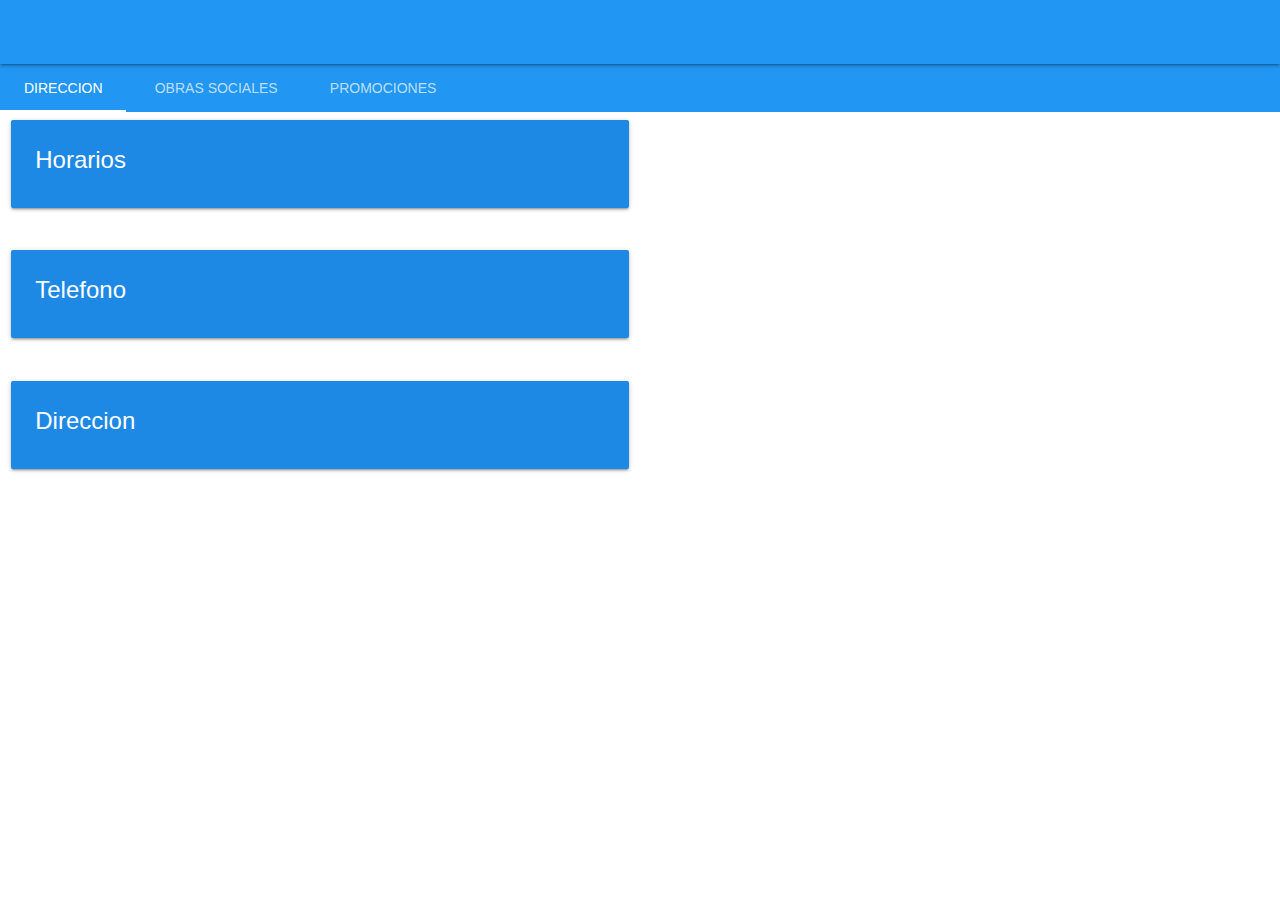
<file: info_farm.html>
<!DOCTYPE html>
  <html>
    <head>
      <!--Import Google Icon Font-->
      <link href="css/icon.css" rel="stylesheet">

      <!--Import materialize.css-->
      <link type="text/css" rel="stylesheet" href="css/materialize.min.css"  media="screen,projection"/>
      <!--<script src="https://maps.googleapis.com/maps/api/js?key=YOUR_API_KEY&callback=initMap"
    async defer></script>-->
      <script type="text/javascript"  src="js/bin/materialize.js"></script>
     <script src="js/bin/jquery-1.7.2.min"></script>

     
      <!--Let browser know website is optimized for mobile-->
      <meta name="viewport" content="width=device-width, initial-scale=1.0"/>
    </head>
 
    <body>
      <div class="navbar-fixed">

      <nav class="nav-extended" >
    <div class="nav-wrapper blue" >
      <a href="#" class="brand-logo" id="nombre"></a>
      <a href="#" onclick="history.back(0)" data-target="slide-out" class="sidenav-trigger"><i class="material-icons">arrow_back</i></a>
    </div>
   </div> 
   <div align="center" id="logo">    
   </div>
      
    <div class="nav-content blue" >
      <ul class="tabs tabs-transparent">
        <li class="tab"><a href="#test-swipe-1">Direccion</a></li>
        <li class="tab"><a href="#test-swipe-2" >Obras Sociales</a></li>
        <li class="tab"><a href="#test-swipe-3" >Promociones</a></li>
      </ul>
    </div>
  </nav>


    </div>
 </div>
   

     
   <div id="test-swipe-1" >
  <div class="row">
    <div class="col s12 m6">
      <div class="card blue darken-1">
        <div class="card-content white-text">
          <span class="card-title">Horarios</span>
          <p id="horarios"></p>
        </div>
      </div>
    </div>
  </div>
  <div class="row">
    <div class="col s12 m6">
      <div class="card blue darken-1">
        <div class="card-content white-text">
          <span class="card-title">Telefono</span>
          <p id="telefono"></p>
           
        </div>
      </div>
    </div>
  </div>
  <div class="row">
    <div class="col s12 m6">
      <div class="card blue darken-1">
        <div class="card-content white-text">
          <span class="card-title">Direccion</span>
          <p id="direccion"></p>
        </div>
      </div>
    </div>
  </div>
<div align="center">  
<iframe src="https://www.google.com/maps/embed?pb=!1m10!1m8!1m3!1d13898.11530945773!2d-66.8705549802246!3d-29.442564499999985!3m2!1i1024!2i768!4f13.1!5e0!3m2!1sen!2sar!4v1531925088596"  width="300"  frameborder="0" style="border:0" allowfullscreen></iframe></div> 
   </div>
  <div id="test-swipe-2">
<div class="collection">
        <a href="#!" class="collection-item">APOS</a>
        <a href="#!" class="collection-item">MEDIFE</a>
        <a href="#!" class="collection-item">OSDE</a>
        <a href="#!" class="collection-item">PAMI</a>
      </div>

 
  
  </div>
  <div id="test-swipe-3" >

  </div>
    </boby>
    </html>
    <script type="text/javascript">
    
M.AutoInit();

 var id_farmacia = window.location.search.substr(1);


 $.ajax({
        dataType: "html",
        type: "POST",
        data: 'zona=542&id_farmacia='+id_farmacia,
        url: 'http://200.91.34.81:8080/easyfarma/backend_app/farmacias.php',
              }).done(function (resultado) {
              var datosRecibidos = JSON.parse(resultado);
              var nombre ;
               var direccion ;
               var logo ;
               var calif_fcia ;
               var telefono ;
               var horarios ;
               var maps_lat ;
               var maps_long ;
              
                $.each( datosRecibidos, function ( key, value ) {
               
                nombre = value.nombre;
                direccion = value.direccion;
                logo = value.logo;
                calif_fcia = value.calif_fcia;
                telefono = value.telefono;
                horarios = value.horarios;
                maps_lat = value.maps_lat;
                maps_long = value.maps_long;

                });
               
            $('#horarios').html(horarios);   
            $('#telefono').html(telefono);
            $('#direccion').html(direccion);
            $('#nombre').html(nombre);
            $('#logo').html('<img src="http://200.91.34.81:8080/easyfarma/imagenes/'+logo+'" width="200"  style="border:2" allowfullscreen>');
        });
    
    

         

    </script>
</file>
<file: css/icon.css>
/* fallback */
@font-face {
  font-family: 'Material Icons';
  font-style: normal;
  
  font-weight: 400;
  src: url(https://fonts.gstatic.com/s/materialicons/v38/flUhRq6tzZclQEJ-Vdg-IuiaDsNc.woff2) format('woff2');
}

.material-icons {
  font-family: 'Material Icons';
  font-weight: normal;
  font-style: normal;
  font-size: 30px;
  
  line-height: 1;
  letter-spacing: normal;
  text-transform: none;
  display: inline-block;
  white-space: nowrap;
  word-wrap: normal;
  direction: ltr;
  -webkit-font-feature-settings: 'liga';
  -webkit-font-smoothing: antialiased;
}
</file>
